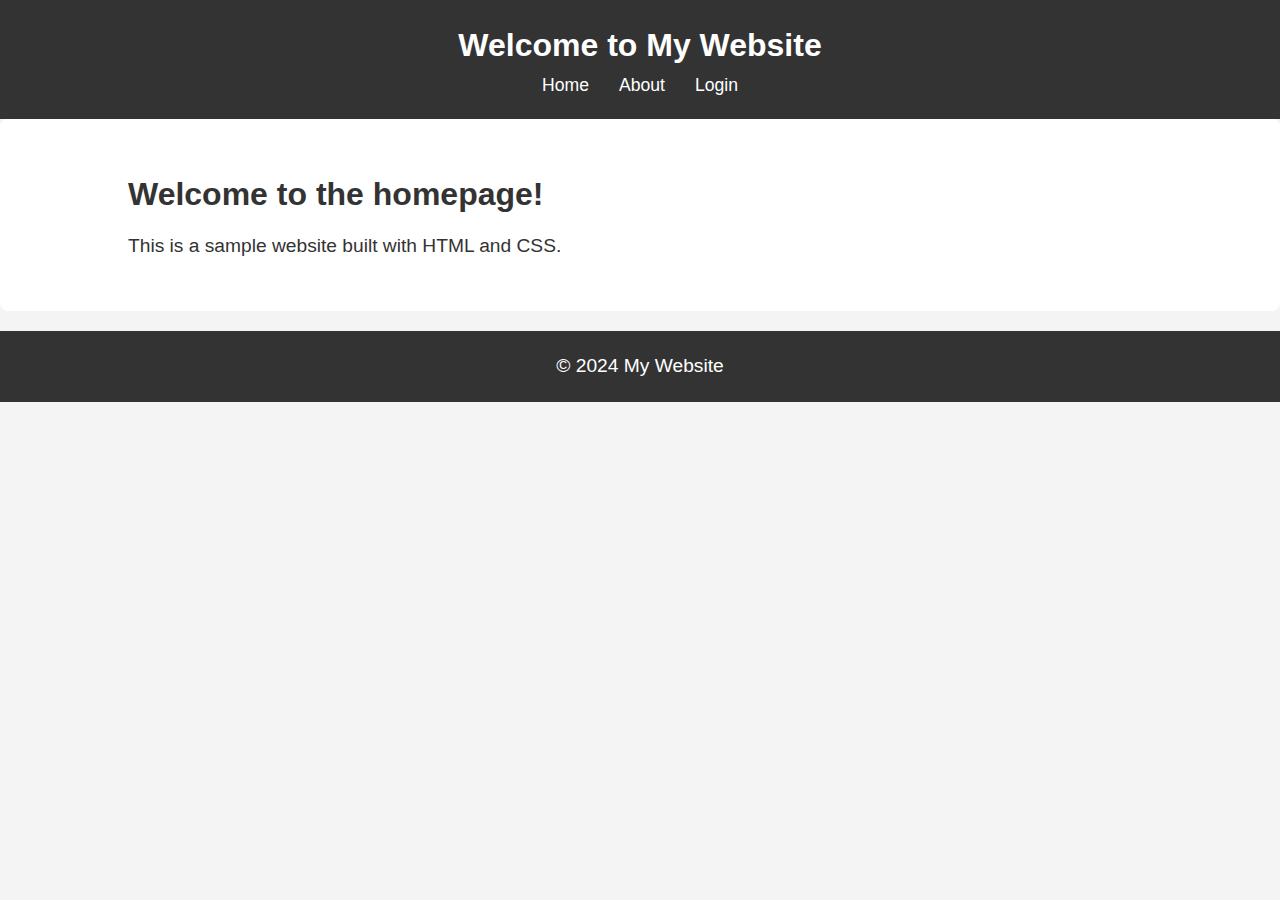
<file: index.html>
<!DOCTYPE html>
<html lang="en">
<head>
    <meta charset="UTF-8">
    <meta name="viewport" content="width=device-width, initial-scale=1.0">
    <title>Home - My Website</title>
    <link rel="stylesheet" href="style.css">
</head>
<body>

    <header>
        <div class="container">
            <h1>Welcome to My Website</h1>
            <nav>
                <ul>
                    <li><a href="index.html">Home</a></li>
                    <li><a href="about.html">About</a></li>
                    <li><a href="login.html">Login</a></li>
                </ul>
            </nav>
        </div>
    </header>

    <section class="main-content">
        <div class="container">
            <h2>Welcome to the homepage!</h2>
            <p>This is a sample website built with HTML and CSS.</p>
        </div>
    </section>

    <footer>
        <div class="container">
            <p>&copy; 2024 My Website</p>
        </div>
    </footer>

</body>
</html>
</file>
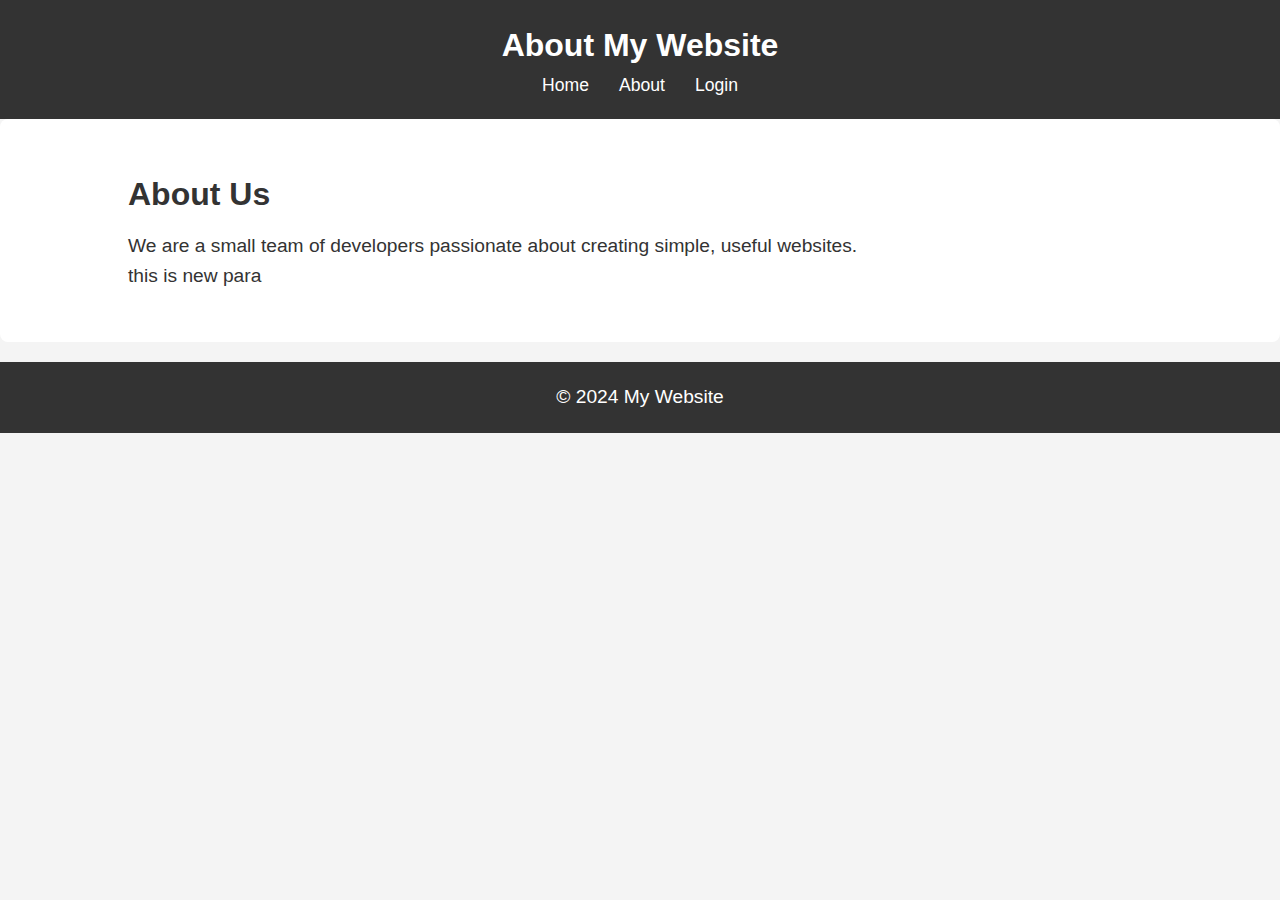
<file: about.html>
<!DOCTYPE html>
<html lang="en">
<head>
    <meta charset="UTF-8">
    <meta name="viewport" content="width=device-width, initial-scale=1.0">
    <title>About - My Website</title>
    <link rel="stylesheet" href="style.css">
</head>
<body>

    <header>
        <div class="container">
            <h1>About My Website</h1>
            <nav>
                <ul>
                    <li><a href="index.html">Home</a></li>
                    <li><a href="about.html">About</a></li>
                    <li><a href="login.html">Login</a></li>
                </ul>
            </nav>
        </div>
    </header>

    <section class="main-content">
        <div class="container">
            <h2>About Us</h2>
            <p>We are a small team of developers passionate about creating simple, useful websites.</p>
            <p>this is new para</p>
        </div>
    </section>

    <footer>
        <div class="container">
            <p>&copy; 2024 My Website</p>
        </div>
    </footer>

</body>
</html>
</file>
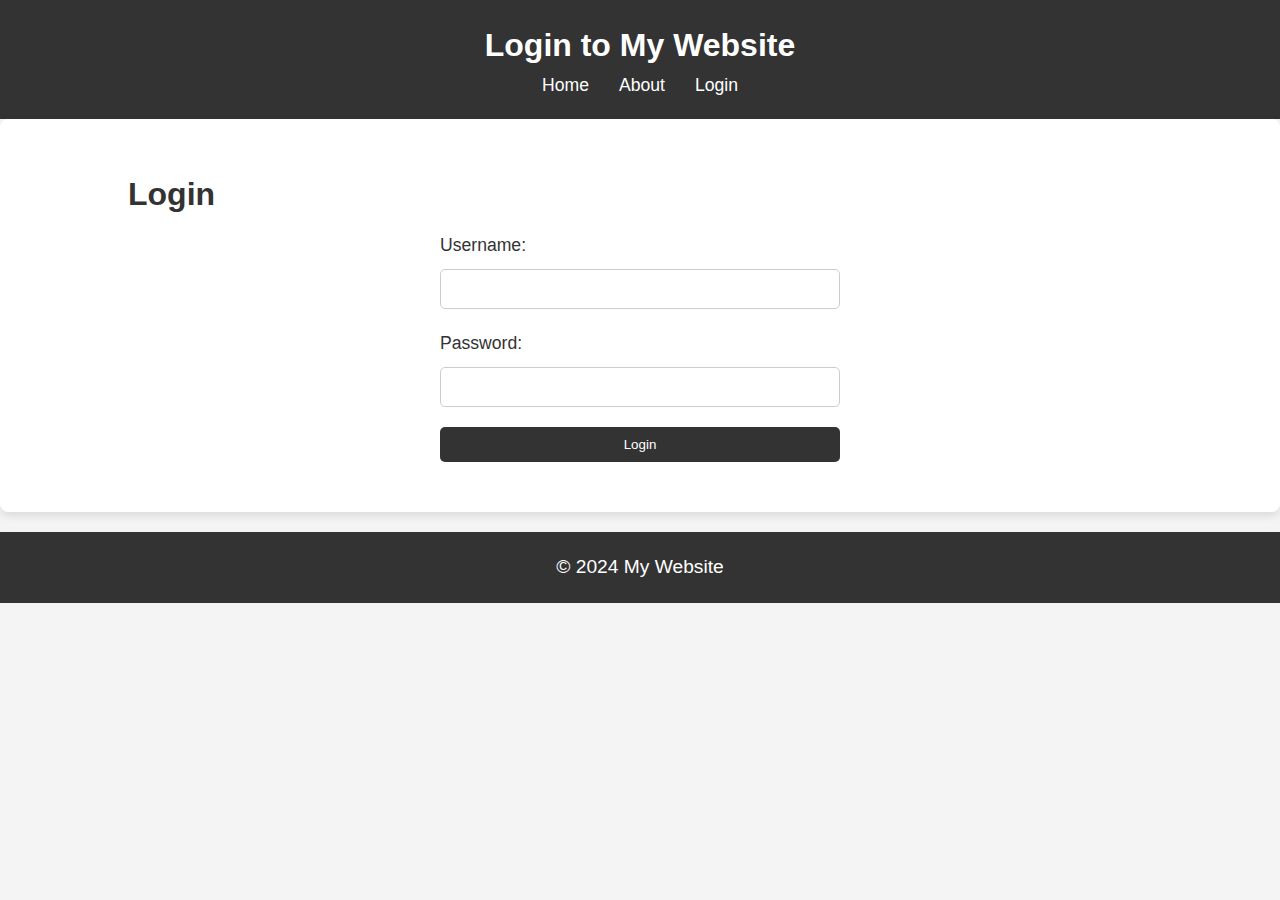
<file: login.html>
<!DOCTYPE html>
<html lang="en">
<head>
    <meta charset="UTF-8">
    <meta name="viewport" content="width=device-width, initial-scale=1.0">
    <title>Login - My Website</title>
    <link rel="stylesheet" href="style.css">
</head>
<body>

    <header>
        <div class="container">
            <h1>Login to My Website</h1>
            <nav>
                <ul>
                    <li><a href="index.html">Home</a></li>
                    <li><a href="about.html">About</a></li>
                    <li><a href="login.html">Login</a></li>
                </ul>
            </nav>
        </div>
    </header>

    <section class="login-section">
        <div class="container">
            <h2>Login</h2>
            <form action="#">
                <label for="username">Username:</label>
                <input type="text" id="username" name="username" required>
                <label for="password">Password:</label>
                <input type="password" id="password" name="password" required>
                <button type="submit">Login</button>
            </form>
        </div>
    </section>

    <footer>
        <div class="container">
            <p>&copy; 2024 My Website</p>
        </div>
    </footer>

</body>
</html>
</file>
<file: style.css>
/* General Styles */
* {
    margin: 0;
    padding: 0;
    box-sizing: border-box;
}

body {
    font-family: Arial, sans-serif;
    background-color: #f4f4f4;
    color: #333;
    line-height: 1.6;
}

/* Container */
.container {
    width: 80%;
    margin: 0 auto;
}

/* Header */
header {
    background: #333;
    color: #fff;
    padding: 20px 0;
}

header h1 {
    font-size: 2em;
    text-align: center;
}

nav ul {
    list-style: none;
    display: flex;
    justify-content: center;
}

nav ul li {
    margin: 0 15px;
}

nav ul li a {
    color: #fff;
    text-decoration: none;
    font-size: 1.1em;
}

nav ul li a:hover {
    text-decoration: underline;
}

/* Main Content */
.main-content {
    padding: 50px 0;
    background-color: #fff;
    margin-bottom: 20px;
    border-radius: 8px;
}

h2 {
    font-size: 2em;
    margin-bottom: 10px;
}

p {
    font-size: 1.2em;
}

/* Footer */
footer {
    background: #333;
    color: #fff;
    text-align: center;
    padding: 20px;
    position: relative;
    bottom: 0;
    width: 100%;
}

/* Login Section */
.login-section {
    padding: 50px 0;
    background-color: #fff;
    margin-bottom: 20px;
    border-radius: 8px;
    box-shadow: 0 4px 8px rgba(0, 0, 0, 0.1);
}

.login-section form {
    max-width: 400px;
    margin: 0 auto;
    display: flex;
    flex-direction: column;
}

.login-section label {
    margin-bottom: 10px;
    font-size: 1.1em;
}

.login-section input {
    padding: 10px;
    margin-bottom: 20px;
    font-size: 1em;
    border: 1px solid #ccc;
    border-radius: 5px;
}

.login-section button {
    padding: 10px;
    background-color: #333;
    color: white;
    border: none;
    border-radius: 5px;
    cursor: pointer;
}

.login-section button:hover {
    background-color: #555;
}
</file>
